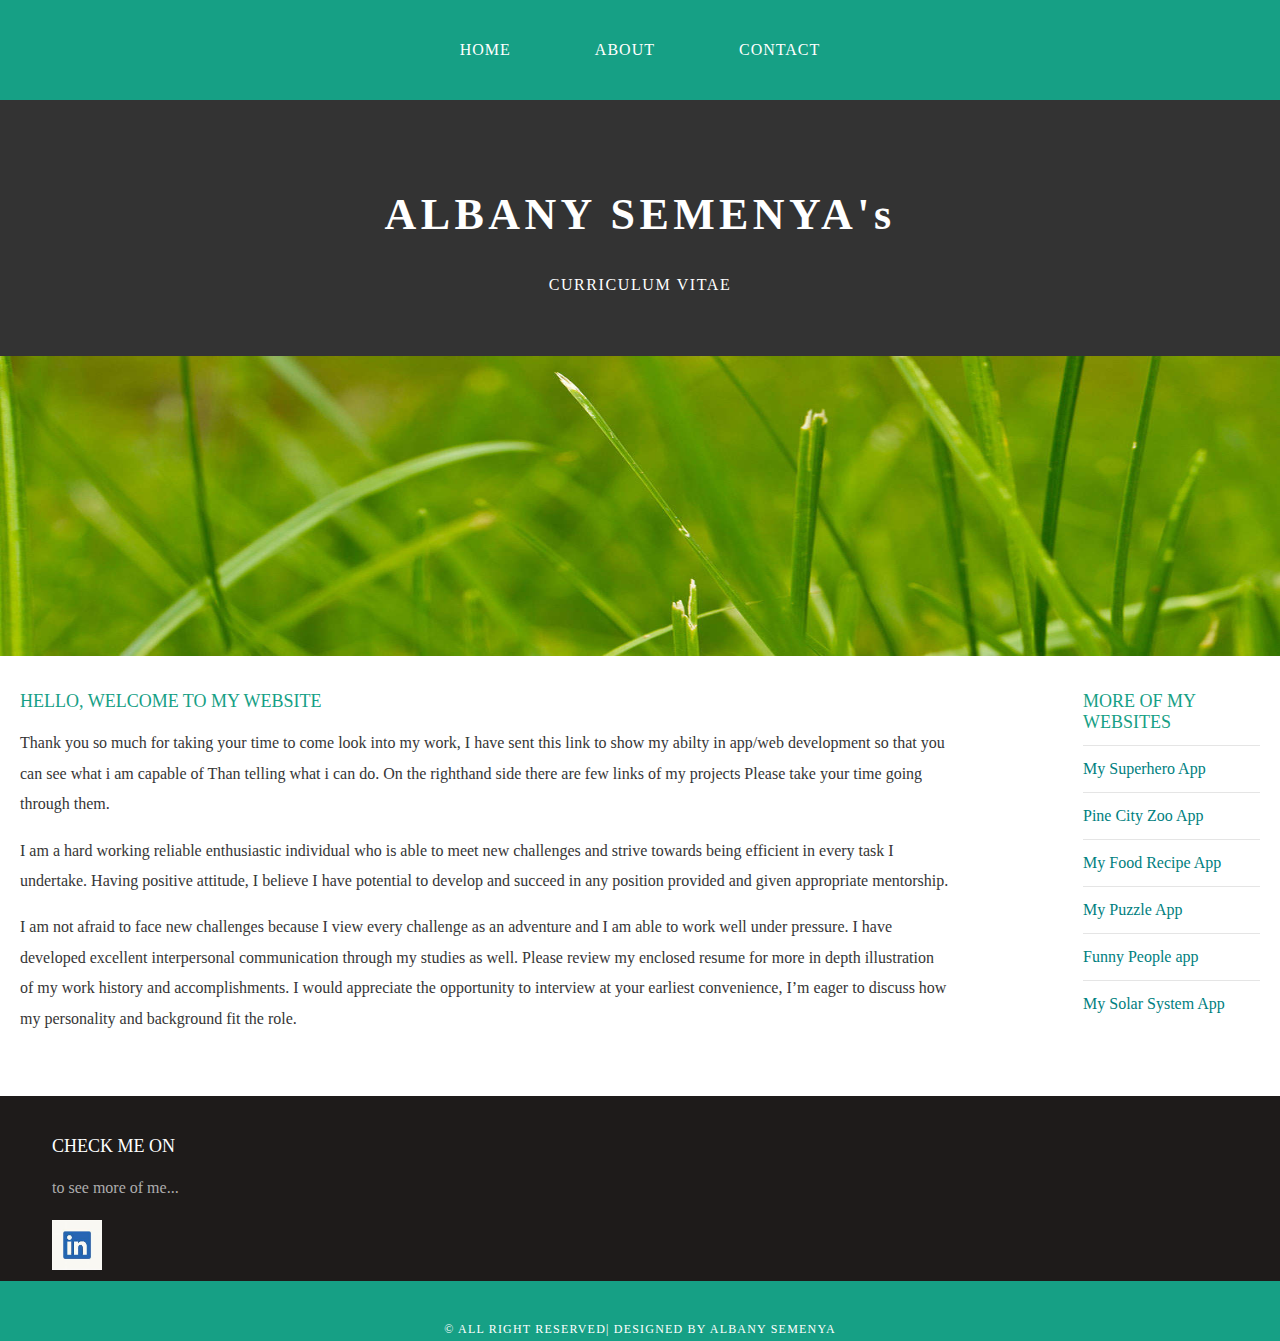
<file: index.html>
<!DOCTYPE html>
<html>
    <head>
        <title>My Home Page</title>
        <link rel="stylesheet" href="style.css" />
    </head>
    <body>
       <div id="menu">
           <ul>
               <li><a href="index.html">Home</a>   </li>
               <li><a href="about.html">About</a>   </li>
            
               <li><a href="contact.html">Contact</a>   </li>
           </ul>
       </div>
            
    <div id="header">
        <h1>ALBANY SEMENYA's</h1>
        <P>CURRICULUM VITAE</P>
    </div>
    <div id="banner">
        <img src="images/images/pic01.jpg"/>
    </div>
    <div id="page">
       
        <div id="content"> 
            <h2>HELLO, WELCOME TO MY WEBSITE</h2>   
            <p>Thank you so much for taking your time to come look into my work, I have sent this link to 
                show my abilty in app/web development so that you can see what i am capable of Than
                telling what i can do. On the righthand side there are few links of my projects Please take your time going through them.
            </p>
            
            <p> I am a hard working reliable enthusiastic individual who is able to meet new challenges and
                strive towards being efficient in every task I undertake. Having positive attitude, I believe I
                have potential to develop and succeed in any position provided and given appropriate
                mentorship. </p>
               <p>I am not afraid to face new challenges because I view every challenge as an adventure and I
                am able to work well under pressure. I have developed excellent interpersonal
                communication through my studies as well.
                Please review my enclosed resume for more in depth illustration of my work history and
                accomplishments. I would appreciate the opportunity to interview at your earliest
                convenience, I’m eager to discuss how my personality and background fit the role.</p>
                
            
           
        </div>
       
        <div id="sidebar">
            <h2>More of my websites</h2>
            <ul class="styled">
                <li><a href=" https://mahomaalbany-itvarsity.github.io/-Module-1-Assessment-5-/">My Superhero App</a></li>
                <li><a href=" https://mahomaalbany-itvarsity.github.io/Module_2_Assesment_1/">Pine City Zoo App</a></li>
                <li><a href="https://albanysemenya.github.io/MODULE3-ASSESMENT1/">My Food Recipe App</a></li>
                <li> <a href=" https://albanysemenya.github.io/Module_4_Assedment2/">My Puzzle App</a></li>
                <li><a href="https://albanysemenya.github.io/Module-4-Assessment-1-/">Funny People app</a></li>
                <li><a href=" https://mahomaalbany-itvarsity.github.io/module5-assesment1/">My Solar System App</a></li>
                
   
                
                </ul>
         </div>
    </div>

    <div id="footer">
        <div id="box1">
            
              
              </ul>
        </div>

        <div id="box2">
            <h2></h2>
          <ul class="styled">
            
             
              </ul>
        </div>

        <div id="box3">
           <h2>CHECK ME ON</h2>
           <p>to see more of me...</p>
           <a href="https://www.linkedin.com/in/albany-semenya-04b759b9"><img src="images/images/linkedin.jpg" height="50"/></a>
           
          
        </div>
  </div>


          

    <div id="copyright">
        <p> &copy; All right Reserved| Designed by Albany Semenya</p>
    </div>
    </body>
</html>
</file>
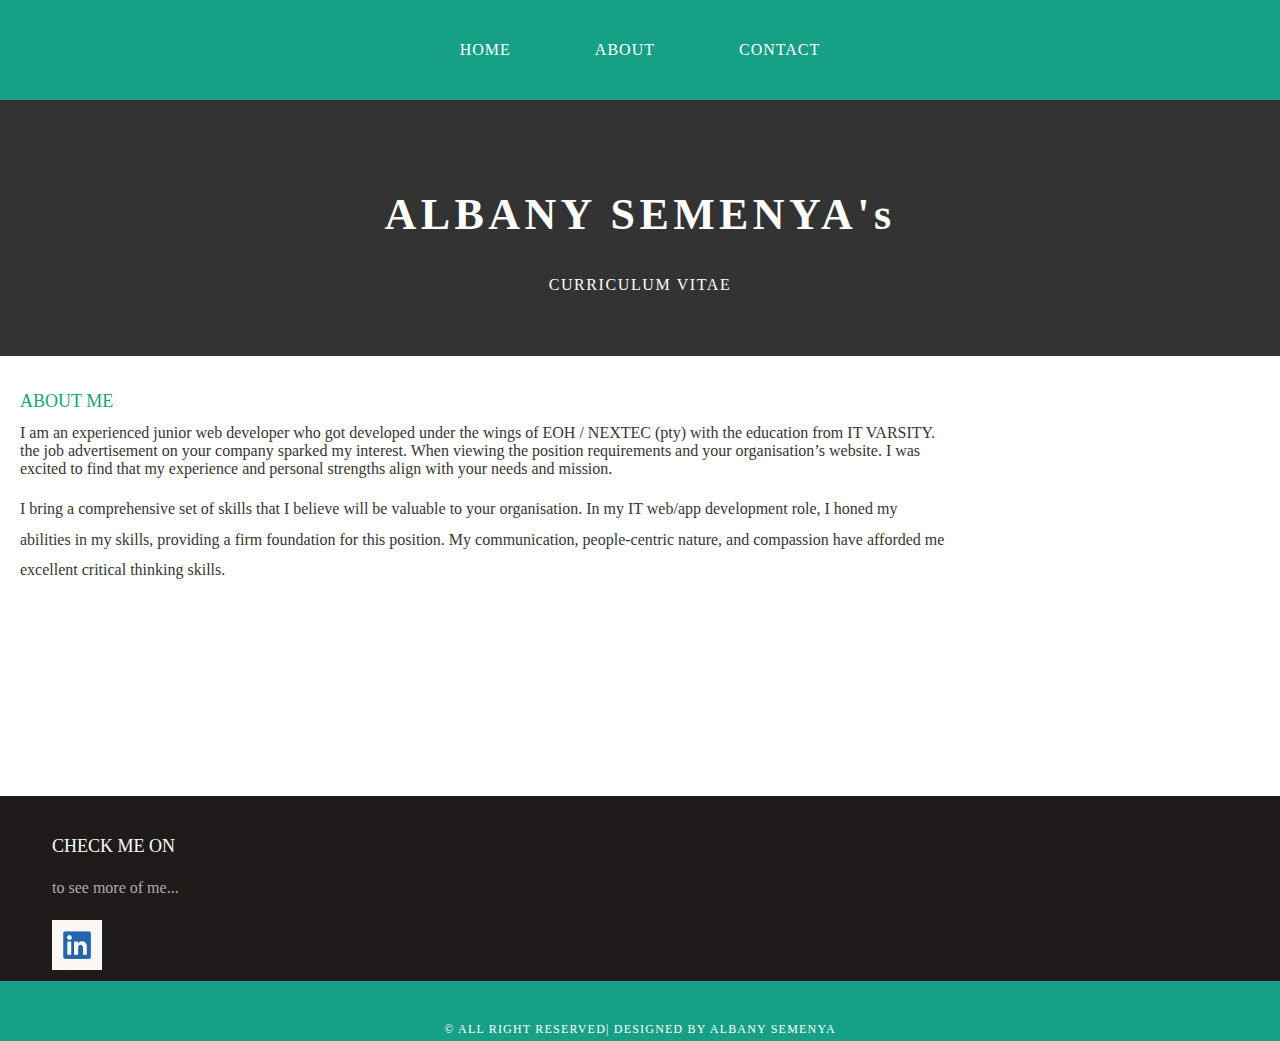
<file: about.html>
<!DOCTYPE html>
<html>
    <head>
        <title>My About Page</title>
        <link rel="stylesheet" href="style.css" />
    </head>
    <body>
       <div id="menu">
           <ul>
               <li><a href="index.html">Home</a>   </li>
               <li><a href="about.html">About</a>   </li>
              
               <li><a href="contact.html">Contact</a>   </li>
           </ul>
       </div>
            
    <div id="header">
        <h1>ALBANY SEMENYA's</h1>
        <P>CURRICULUM VITAE</P>
    </div>
   
    <div id="page">
       
        <div id="content"> 
            
            <h2> ABOUT ME </h2>
            
            <P1> I am an experienced junior web developer who got developed under the wings of EOH / NEXTEC (pty) with the education from IT VARSITY.
                 the job advertisement on your company
                sparked my interest. When viewing the position requirements and your organisation’s
                website. I was excited to find that my experience and personal strengths align with your
                needs and mission. </P1>

               <p> I bring a comprehensive set of skills that I believe will be valuable to your organisation. In
                my IT web/app development role, I honed my abilities in my skills, providing a firm
                foundation for this position. My communication, people-centric nature, and compassion
                have afforded me excellent critical thinking skills.   </P1>
            
            
            

    
      
   
                
                
         </div>
    </div>

    <div id="footer">
        <div id="box1">
            
              
              </ul>
        </div>

        <div id="box2">
            <h2></h2>
          <ul class="styled">
            
             
              </ul>
        </div>

        <div id="box3">
           <h2>CHECK ME ON</h2>
           <p>to see more of me...</p>
           <a href="https://www.linkedin.com/in/albany-semenya-04b759b9"><img src="images/images/linkedin.jpg" height="50"/></a>
           
          
        </div>
  </div>


          

    <div id="copyright">
        <p> &copy; All right Reserved| Designed by Albany Semenya</p>
    </div>
    </body>
</html>
</file>
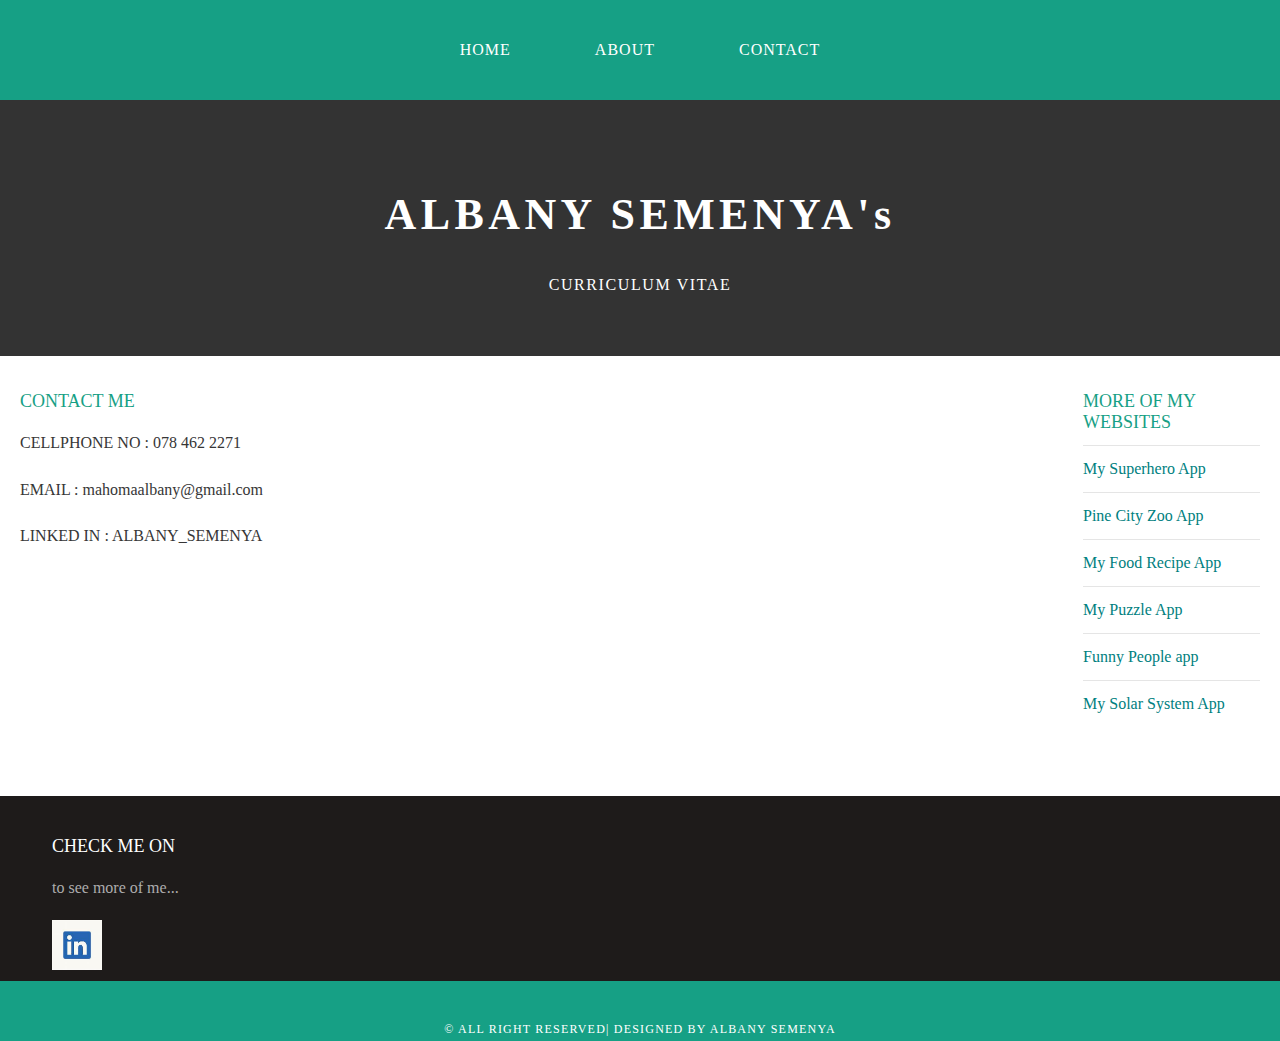
<file: contact.html>
<!DOCTYPE html>
<html>
    <head>
        <title>My Contacts</title>
        <link rel="stylesheet" href="style.css" />
    </head>
    <body>
       <div id="menu">
           <ul>
               <li><a href="index.html">Home</a>   </li>
               <li><a href="about.html">About</a>   </li>
              
               <li><a href="contact.html">Contact</a>   </li>
           </ul>
       </div>
            
    <div id="header">
        <h1>ALBANY SEMENYA's</h1>
        <P>CURRICULUM VITAE</P>
    </div>
   
    <div id="page">
       
        <div id="content"> 
            
           <h2>Contact Me </h2>
           
          <p></p>
          <p></p>

          <p>CELLPHONE NO   : 078 462 2271 </p>
          <P>EMAIL          : mahomaalbany@gmail.com</P>
          <P>LINKED IN      : ALBANY_SEMENYA </P>

</div>
          <div id="sidebar">
            <h2>More of my websites</h2>
            <ul class="styled">
                <li><a href=" https://mahomaalbany-itvarsity.github.io/-Module-1-Assessment-5-/">My Superhero App</a></li>
                <li><a href=" https://mahomaalbany-itvarsity.github.io/Module_2_Assesment_1/">Pine City Zoo App</a></li>
                <li><a href="https://albanysemenya.github.io/MODULE3-ASSESMENT1/">My Food Recipe App</a></li>
                <li> <a href=" https://albanysemenya.github.io/Module_4_Assedment2/">My Puzzle App</a></li>
                <li><a href="https://albanysemenya.github.io/Module-4-Assessment-1-/">Funny People app</a></li>
                <li><a href=" https://mahomaalbany-itvarsity.github.io/module5-assesment1/">My Solar System App</a></li>
                
   
                
                </ul>
         </div>
    </div>

           
            
            
            

    
      
   
                
                
         </div>
    </div>

    <div id="footer">
        <div id="box1">
            
              
              </ul>
        </div>

        <div id="box2">
            <h2></h2>
          <ul class="styled">
            
             
              </ul>
        </div>

        <div id="box3">
           <h2>CHECK ME ON</h2>
           <p>to see more of me...</p>
           <a href="https://www.linkedin.com/in/albany-semenya-04b759b9"><img src="images/images/linkedin.jpg" height="50"/></a>
           
          
        </div>
  </div>


          

    <div id="copyright">
        <p> &copy; All right Reserved| Designed by Albany Semenya</p>
    </div>
    </body>
</html>
</file>
<file: style.css>
/********************************************************* */
/*universal style */
/**************************************************/
body{
    margin: 0;
    padding: 0;
    background-color: white;
    font-family: 'Raleway' sans-serif;
    font-size: 16px;
    font-weight: 400;
    color: #363636;
}

p{
    line-height: 190%;
}

a{
    text-decoration: none;
    color: teal;
}

/********************************************************* */
/*menu */
/**************************************************/

#menu{
    background-color: #16a085;
    height: 100px;
}

#menu ul{
    margin: 0;
    padding: 0;
    list-style-type: none;
    text-align: center;
}

#menu li{
    display: inline-block;
}

#menu a{
    letter-spacing: 1px;
    text-decoration: none;
    text-align: center;
    text-transform: uppercase;
    font-size: 16px;
    line-height: 100px;
    color: white;

    padding: 0 40px;
    border: none;
    display: block;
}

#menu a:hover{
    background-color: #1abc9c;
}


/********************************************************* */
/*HEADER */
/**************************************************/

#header{
    padding: 60px 0px 40px 0;
    background-color: #333333;
    text-align: center;
}

#header h1{
    letter-spacing: 0.1em;
    font-size: 44px;
    color: white;
}

#header p{
   letter-spacing: 0.1em; 
   color: white;
}

/********************************************************* */
/*banner*/
/**************************************************/

#banner{
    height: 300px;
}

#banner img{
    width: 100%;
    height: 300px;
}



/********************************************************* */
/*page */
/**************************************************/

#page{
    min-height: 400px;
    padding: 20px;
}

#page h2{
    margin-bottom: 12px;
    text-transform: uppercase;
    font-weight: 400;
    font-size: 18px;
    color: #16a085;
}
 /*CONTENT*/
 
 #content{
     float: left;
     width: 75%;

 }

 /*SIIDEBAR*/

 #sidebar{
     float: right;
     width: 177px;
 }

/*Lists*/

ul.styled{
    margin: 0;
    padding: 0;
    list-style-type: none;
}

ul.styled li{
    border-top: solid 1px #e5e5e5;
    padding: 14px 0px;

}


/********************************************************* */
/*footer*/
/**************************************************/

#footer{
    width: 100%;
    height: 160px;
    background-color: #1e1b1a;
    padding-top: 25px;
    padding-left: 22px;
    clear: both;

}
#footer h2{
    font-size: 18px;
    font-weight: 400;
    text-transform: uppercase;
    color: white;
}

#footer p{
    color: #adadad;
}
#footer a{
    color: #adadad;
}

#box1{
    float: right;
    width: 30%;
    padding-right: 30px;
}

#box2{
    float: right;
    width: 30%;
    padding-right: 30px; 
}

#box3{
    float: left;
    width: 30%;
    padding-left: 30px;
}

/********************************************************* */
/*copyright*/
/**************************************************/

#copyright{
    width: 100%;
    height: 35px;
    text-align: center;
    background-color: #16a085;
    padding-top: 25px;
    clear: both;
}

#copyright p{
    font-size: 12px;
    letter-spacing: 0.1em;
    text-transform: uppercase;
    color: white;
}

/********************************************************* */
/*gallery*/
/**************************************************/

#gallery img{
    width: 120px;
    margin: 12px;
    -moz-transition: -moz-transform 0.5s ease-in;
	-webkit-transition: -webkit-transform 0.5s ease-in;
	-o-transition: -o-transform 0.5s ease-in;
}

#gallery img:hover{
	-moz-transform: scale(3);
	-webkit-transform: scale(3);
	-o-transform: scale(3);
 }
</file>
